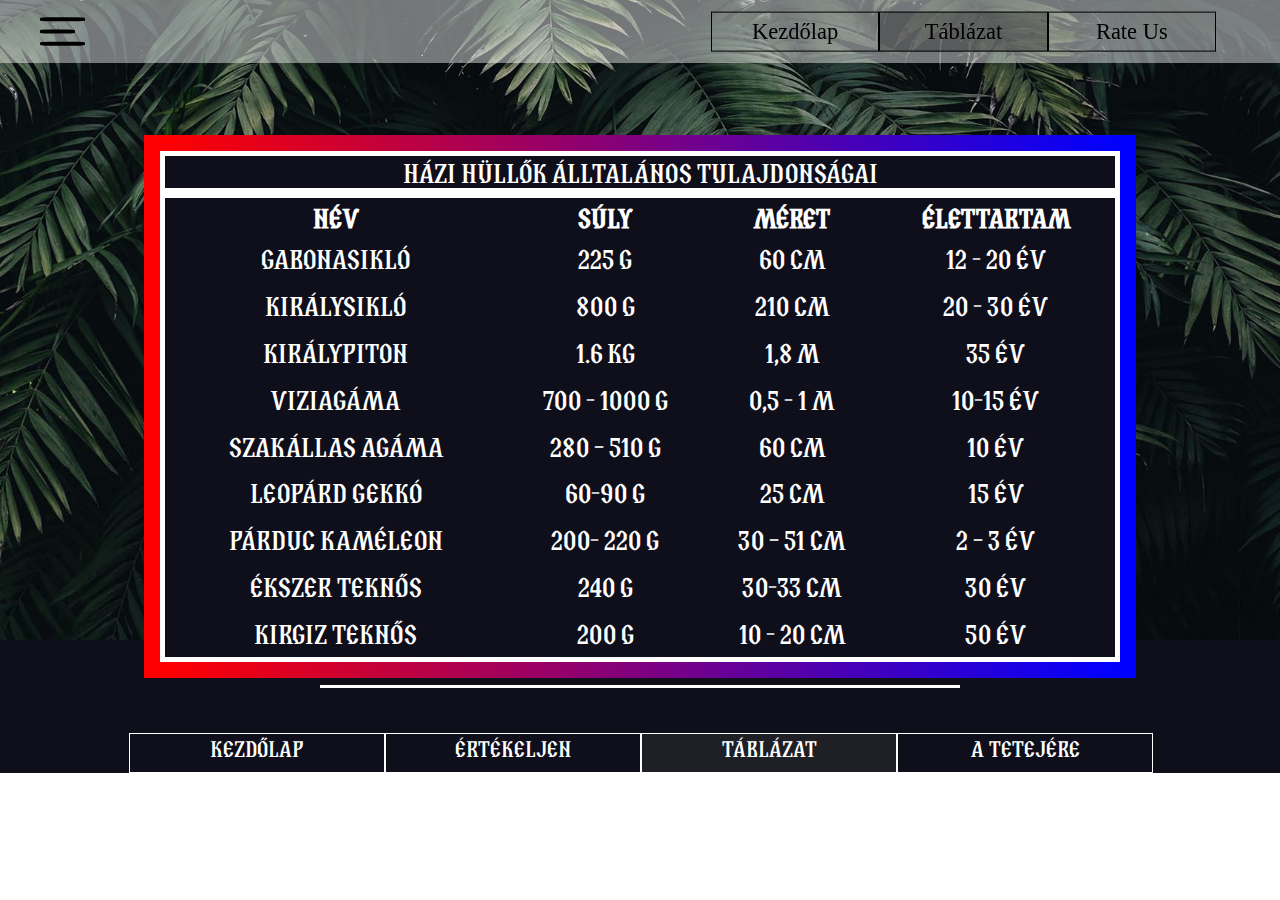
<file: table.html>
<!DOCTYPE html PUBLIC "-//W3C//DTD XHTML 1.0 Strict//EN" "http://www.w3.org/TR/xhtml1/DTD/xhtml1-strict.dtd" >
<html xmlns="http://www.w3.org/1999/xhtml" lang="hu">
<head>
    <meta http-equiv="Content-Type" content="text/html; charset=utf-8"/>
    <meta name="viewport" content="width=device-width, initial-scale=1.0"/>
    <link rel="stylesheet" href="Css/styles.css"/>
    <link rel="stylesheet" href="Css/printStyle.css"/>
    <link href="https://use.fontawesome.com/releases/v5.0.7/css/all.css" rel="stylesheet"/>
    <title>Hüllők-Tablazat</title>
</head>

<body>

    <div id="overlay"></div>
    <div id="navigation-hud">
        <div id="side-nav" class="closed">
            <div class="menu-toggle" onclick="toggleMenu()">
                <div class="button-element"></div>
            </div>
            <a href="form.html" class="menu_btn"> Rate Us </a>
            <a href="table.html" class="menu_btn current_page"> Táblázat </a>
            <a href="index.html" class="menu_btn">Kezdőlap</a>
            <div id="menu-table-wrapper" class="hidden">
                <table>
                    <tr>
                        <th>Pikkelyesek</th>
                        <th>Gyíkok</th>
                        <th>Teknősök</th>
                    </tr>
                    <tr>
                        <td> <a href="gabona.html" class="menu_choice">Gabonasikló </a></td>
                        <td><a href="vizia.html" class="menu_choice"> Viziagáma </a></td>
                        <td><a href="ekszer.html" class="menu_choice"> Ékszer teknős </a></td>

                    </tr>
                    <tr>
                        <td><a href="kiralys.html" class="menu_choice"> Királysikló </a></td>
                        <td><a href="leopard.html" class="menu_choice"> Leopárd gekkó </a></td>
                        <td><a href="kirgiz.html" class="menu_choice"> Kirgiz teknős </a></td>
                    </tr>
                    <tr>
                        <td><a href="kiralyp.html" class="menu_choice"> Király piton </a></td>
                        <td><a href="szakallas.html" class="menu_choice"> Szakállas agáma </a></td>
                    </tr>
                    <tr>
                        <td></td>
                        <td> <a href="parduc.html" class="menu_choice"> Párduc Kaméleon </a></td>
                    </tr>
                </table>

                <ul class="menu_list">
                    <li>Pikkelyesek
                        <ul>
                            <li><a href="gabona.html" class="menu_choice">Gabonasikló </a></li>
                            <li><a href="kiralys.html" class="menu_choice"> Királysikló </a></li>
                            <li><a href="kiralyp.html" class="menu_choice"> Király piton </a></li>
                        </ul>
                    </li>
                    <li>Gyíkok
                        <ul>
                            <li><a href="vizia.html" class="menu_choice"> Viziagáma </a></li>
                            <li><a href="leopard.html" class="menu_choice"> Leopárd gekkó </a></li>
                            <li><a href="szakallas.html" class="menu_choice"> Szakállas agáma </a></li>
                            <li><a href="parduc.html" class="menu_choice"> Párduc Kaméleon </a></li>
                        </ul>
                    </li>
                    <li>Teknősök
                        <ul>
                            <li><a href="ekszer.html" class="menu_choice"> Ékszer teknős </a></li>
                            <li><a href="kirgiz.html" class="menu_choice"> Kirgiz teknős </a></li>
                        </ul>
                    </li>

                </ul>
            </div>
        </div>
    </div>

    <div class="background" id="table_background">
        <div class="table_holder">
            <table summary = "A weboldalon megtalálható kisállatok nevük és átlagos súlyuk, méretük,meg élettartamuk">
                <caption>Házi hüllők álltalános tulajdonságai</caption>
                <tr>
                    <th>
                        Név
                    </th>
                    <th>
                        Súly
                    </th>
                    <th>
                        Méret
                    </th>
                    <th>
                        Élettartam
                    </th>
                </tr>
                <tr>
                    <td>
                        Gabonasikló
                    </td>
                    <td>
                        225 g
                    </td>
                    <td>
                        60 cm
                    </td>
                    <td>
                        12 - 20 év
                    </td>
                </tr>
                <tr>
                    <td>
                        Királysikló
                    </td>
                    <td>
                        800 g
                    </td>
                    <td>
                        210 cm
                    </td>
                    <td>
                        20 - 30 év
                    </td>
                </tr>
                <tr>
                    <td>
                        Királypiton
                    </td>
                    <td>
                        1.6 kg
                    </td>
                    <td>
                        1,8 m
                    </td>
                    <td>
                        35 év
                    </td>
                </tr>
                <tr>
                    <td>
                        Viziagáma
                    </td>
                    <td>
                        700 - 1000 g
                    </td>
                    <td>
                        0,5 - 1 m
                    </td>
                    <td>
                        10-15 év
                    </td>
                </tr>
                <tr>
                    <td>
                        Szakállas agáma
                    </td>
                    <td>
                        280 – 510 g
                    </td>
                    <td>
                        60 cm
                    </td>
                    <td>
                        10 év
                    </td>
                </tr>
                <tr>
                    <td>
                        Leopárd gekkó
                    </td>
                    <td>
                        60-90 g
                    </td>
                    <td>
                        25 cm
                    </td>
                    <td>
                        15 év
                    </td>
                </tr>
                <tr>
                    <td>
                        Párduc kaméleon
                    </td>
                    <td>
                        200- 220 g
                    </td>
                    <td>
                        30 – 51 cm
                    </td>
                    <td>
                        2 – 3 év
                    </td>
                </tr>
                <tr>
                    <td>
                        Ékszer teknős
                    </td>
                    <td>
                        240 g
                    </td>
                    <td>
                        30-33 cm
                    </td>
                    <td>
                        30 év
                    </td>
                </tr>
                <tr>
                    <td>
                        Kirgiz teknős
                    </td>
                    <td>
                        200 g
                    </td>
                    <td>
                        10 - 20 cm
                    </td>
                    <td>
                        50 év
                    </td>
                </tr>
            </table>
        </div>
    </div>







    <div class="footer">
        <div class="holder">
            <div class="line"></div>
            
        </div>
        <table class="footer_menu">
            <tr>
                <td>
                    <a href="index.html" class="menu_choice"> Kezdőlap </a>
                </td>
                <td>
                    <a href="form.html" class="menu_choice"> Értékeljen </a>
                </td>
                <td>
                    <a href="table.html" class="menu_choice  current_page"> Táblázat </a>
                </td>
                <td>
                    <a href="#" class="menu_choice"> A tetejére </a>
                </td>
            </tr>
        </table>
        
    </div>
    <script src="script.js" type="text/javascript"> </script>
</body>

</html>
</file>
<file: Css/styles.css>
@font-face {
    font-family: Slovic;
    src: url(../Fonts/Slovic_Demo_Var-Historic.woff);
  }

@media screen{
html{
    padding: 0;
    border: 0;
    margin: 0;
    height:0;
}
body{
    padding: 0;
    border: 0;
    margin: 0;
    font-family: 'Times New Roman', Times, serif;
}
h1 ,h2 ,h3{
    font-family: Arial, Helvetica, sans-serif;
}
.hidden{
    display: none !important;
}
#overlay{
    position: fixed;
    display: none;
    width: 100%;
    height: 100%;
    top: 0;
    left: 0;
    right: 0;
    bottom: 0;
    background-color: rgba(0, 0, 0, 0.685);
    pointer-events: all;
}


h1{
    padding: 0;
    border: 0;
    margin: 0;
}
article {
    display: block;
  }
figure a 
{
    text-decoration: none !important;
    color: white;
}

.rejtett {position:absolute; width: fit-content; left:-9999px;}
/* blokkok elkerülése */
#tartalomugras a {position:absolute; left:-9999px}
#tartalomugras a:focus {position:static; background-color:white}


::-webkit-scrollbar {
    width: 0.8em;
  }
  ::-webkit-scrollbar-track {
    background: #252525; 
  }
  ::-webkit-scrollbar-thumb {
    background: #3052af; 
  }
  ::-webkit-scrollbar-thumb:hover {
    background: rgb(0, 0, 0); 
  }


.background{
    padding: 0;
    border: 0;
    margin: 0;

    background-repeat: no-repeat;
    background-size: cover;
    width: 100%;
    top: 0px;
    z-index: 10;

}
.background h1
{
    color: #ffffff;
    padding-left: 2vw;
    padding-top: 15vh;
}
.background h2
{
    color: #ffffff;
    padding-left: 2vw;
    padding-top: 5vh;
}
#kezdolap{
    height: 100vh;
    background-image: url('../Images/main_back.jpg');
   
}
#gabona{
    height: 50vh;
    background-image: url('../Images/gabona.jpg');
    background-position: center;
}
#kiralys{
    height: 50vh;
    background-image: url('../Images/kiralys.jpg');
    background-position: center;
}
#kiralyp{
    height: 60vh;
    background-image: url('../Images/kiralyp.jpg');
    background-position: center;
}
#vizia{
    height: 70vh;
    background-image: url('../Images/vizia.jpg');
    background-position: top;
}
#leopard{
    height: 50vh;
    background-image: url('../Images/leopard.jpg');
    background-position: center;
}
#szakallas{
    height: 70vh;
    background-image: url('../Images/szakallas.jpg');
    background-position: center;
}
#parduc{
    height: 70vh;
    background-image: url('../Images/parduc.jpg');
    background-position: top;
}
#ekszer{
    height: 70vh;
    background-image: url('../Images/ekszer.jpg');
    background-position: top;
}
#kirgiz{
    height: 70vh;
    background-image: url('../Images/kirgiz.jpg');
    background-position: top;
}
#table_background{
    height: 50vw;
    min-height: 550px;
    background-image: url('../Images/tropical.jpg');
    background-position: center;
}
#form_background{
    top: 0;
    height: auto;
    min-height: 90vh;
    background-image: url('../Images/tropical.jpg');
    background-position: center;
}

/*----------MENU--------------------------------------------------*/



#side-nav{
    width: 100%;
    position: fixed;
    left: 0;
    top: 0;
    z-index: 80;
    transition: ease-in 0.2s;
}
.open{
    height: 50vh;
    background-color: rgba(255, 255, 255, 0.986);
}
.closed{
    height: 7vh;
    background-color: #ffffff71;
}


.menu-toggle{
    width: 5vw;
    height: 5vh;
    top: 3.5vh;
    transform: translateY(-50%);
    margin: 0;
    display: flex;
    float: left;
    justify-content: center;
    cursor: pointer;
    align-items: center;
    position: relative;
    margin: 0;
    margin-left: 2vw;
    z-index: 90;
}

.button-element{
    width: 55%;
    height: 9%;
    background-color: rgb(0, 0, 0);
    border-radius: 20%;
    transition: ease-in 0.1s;
}
.button-element::before,
.button-element::after{
    width: 70%;
    height: 9%;
    content: "";
    position: absolute;
    background-color: rgb(0, 0, 0);
    border-radius: 20%;
    transition: ease-in 0.3s;
}
.button-element::before{
    transform: translateY(-300%);
}
.button-element::after{
    transform: translateY(300%);
}

.menu-toggle.pressed .button-element{
    background: transparent;
}
.menu-toggle.pressed .button-element::before{
    transform: rotate(45deg);
}
.menu-toggle.pressed .button-element::after{
    transform: rotate(-45deg);
}
.logo{
    font-size: 8vh;
    color: rgb(255, 255, 255);
    height: 85%;
    position: relative;
    top: 50%;
    transform: translateY(-50%);
    left: 2vw;
    background-color: transparent;
}

.menu_btn{
    text-decoration: none;
    color: black;
    padding: 0.5%;
    width: fit-content;
    min-width: 12vw;
    right: 5vw;
    font-size: 2.5vh;
    font-weight: normal;
    background-color: transparent;
    border: 1.5px solid black; 
    position: relative;
    float: right;
    top: 3.5vh;
    transform: translateY(-50%);
    margin: 0;
    cursor: pointer;
    align-items: center;
    text-align: center;
}
.menu_btn:hover{
    background-color: rgba(0, 0, 0, 0.322);
}

.intro{
    height: auto;
    width: 100%;
    background-color: #102D3D;
    color: white;
    font-size: 2.5vh;

}
.intro article{
    padding: 5%;
}
.intro p{
    margin: 0;
}
.intro h1{
    font-size: 5vh;

}
.intro h2{
    font-size: 3.5vh;
}


/*---------------SideNavMenus------------*/

#options-wrapper{
    width: 100%;
    height: 30%;
    right: 0;
    top: 50%;
    transform: translateY(-50%);
    position: absolute;
}
#options-wrapper a{
    display: block;
    width: 100%;
    height:33%;
    cursor: pointer;
}
#options-wrapper img{
    width: 100%;
    top: 50%;
    transform: translateY(-50%);
    filter: brightness(0%);
    position: relative;
}
#options-wrapper a:hover img{
    filter: brightness(100%);
}


#menu-table-wrapper{
    top: 50%;
    transform: translateY(-50%);
    width: 80%;
    height: 60%;
    margin: auto;
    position: relative;
}
#menu-table-wrapper table{
    width: 100%;
    table-layout: fixed;
    text-align: center;
}
#menu-table-wrapper table tr{
    line-height: 200%;
}

#menu-table-wrapper table a{
    display: block;
    width: 100%;
    height: 20%;
}
.menu_list{
    display: none;
}
.menu_list li{
    background-color: transparent;
    color: black;
    margin: 0;
    text-decoration: none;
    font-family: Slovic, Arial ,Helvetica,sans-serif;
    font-size: 2.5vh;
}
.menu_list, .menu_list li{
    list-style-type: none;
    padding: 0;
    margin: 0;
}

.menu_choice{
    display: block;
    background-color: transparent;
    color: black;
    border: 1.5px solid black;
    margin: 0;
    text-decoration: none;
    font-family: Slovic, Arial ,Helvetica,sans-serif;
    font-size: 2.5vh;
    text-align: center;

}
.current_page{
    background-color: #3636366e;
}
.menu_choice:hover{
    background-color: rgba(0, 0, 0, 0.322);
}

/*-------------------Footer-------------------------------------*/

footer
{
    color: white;
    font-size: 2vh;
}

.footer{
    height: auto;
    background-color: #0f0f1b;

}

.holder{
    width: 50vw;

    padding-top: 5vh;
    margin-left: auto;
    margin-right: auto;
    
}
.holder .line{
   background-color: white;
}
.logo_holder{
    margin: 0 auto;
    width: 80%;
    height: auto;
    text-align: center;
}
.logo_holder i{
   font-size: 3.4vmin;
   padding: 1.5% 3%;
   color: white;
}

.footer_menu{
    margin: auto;
    margin-top: 5vh;
    border: 2px #ffffff;
    border-collapse: collapse;
    width: 80%;
    text-align: center;
}
.footer_menu tr td{
    border: 5px;
    color: white;
    border-color: white;
    height: 3vmax;
    width: 25%;
}
.footer_menu .menu_choice{
    width: 100%;
    height: 100%;
    color: white !important;
    border-color: white !important;

}


/*-------------------MainPage-------------------------------------*/
#kezdolap h1,#kezdolap h2{
    padding: 0 !important;
}
.Title{
    max-width: 30vmax;
    padding-top: 15vh;
    margin-left: auto;
    margin-right: auto;
    text-align: center;
}
.main_text{
    padding-top: 15%;
    padding-left: 3%;
}

h1{
    font-family: Slovic, Arial ,Helvetica,sans-serif;
    font-size: 4vmax;
    margin-bottom: 20px;
    color: rgb(10, 10, 17);
}
.main_text h1{
    margin: 0;
    font-size: 5vmax;
    color: rgb(39, 68, 146);
    -webkit-text-stroke: 1px black;
}
.line{
    height: 3px;
    width: 100%;
    background-color: black;
}
.video_holder{
    padding: 0;
    border-color: #0f0f1b;
    border-top: 3px;
    margin: 0;
    width: 100%;
    height: auto;
    text-align:center;
    background-color: #114B5F;
    z-index: 5;
}

.video_holder video{
    border-color: black;
    width: 50%;
    margin: 0 auto;
}
.video_holder a
{
    color: white;
    font-size: 2vw;
}
.video_holder :visited
{
    color: rgb(82, 9, 82);
    font-size: 2vw;
}


/*----------------------Content----------------------------------*/

.info_wrapper{
    width: 100%;
    height: 60vh;
    overflow: hidden;
    display: flex;
}
.text_box{
    margin: 0;
    width: 70%;
    height: 100%;
    background-color: #114B5F;
    border: none;
    overflow-y: scroll;
    font-size: 1.4em;
}
#options_bar
{

    height: 6vmax;
    max-height: 50px;
    width: 100%;
    background-color: #0f0f1b;
}
.option_choice{

    height: 100%;
    width: 25%;
    margin: 0;
    display: block;
    float: left;
    background-color: #0f0f1b;
    color: white;
    border: none;
    cursor: pointer;
    padding: 0;
    font-size: 3vmin;
}
.content {
    display: none;
    border: none;
    color: white;
    font-size:calc(10px + 0.8vw);
    padding-left: 2vw;
    line-height: 250%;
}
.option_choice:hover {
    background-color: #102D3D;
}
.option_choice.active {
    background-color: #114B5F;
    border: none;
  }
.side_notes{
    margin: 0;
    width: 30%;
    height: 100%;
    border-style: outset;
    border-width: 5px;
    border-color: #0f0f1b;
    background-color: #102D3D;
    overflow-y: scroll;
    color: white;
}
.side_notes img
{
    width: 100%;
}

#ekszer h1{
    color: black !important;
    padding-top: 25vh;
}
#ekszer h2{
    color: black !important;
}

button:focus {outline:0;}

/*---------------------------Form-----------------------------*/

.form_holder{
    position: relative;
    margin: auto;
    width: 35vw;
    height: fit-content;
    min-height: 75vh;
    top: 8vh;
    background-color: #0f0f1b;
    border: 1em solid transparent;
    border-image: linear-gradient(to right, red, blue);
    border-image-slice: 1;
}
.form_holder form{

   min-height: 100%;
   display: flex;
   flex-direction: column;
   justify-content: center;
   align-items: center;
}
.form_holder form div{
    display: flex;
    width: 100%;
    margin: 1vh 0;
}
.form_holder textarea,.form_holder input[type=text]{
    width: 70%;
    max-width: 70%;
    max-height: 18vh;
    margin: 0 5%;
    padding:  2% 5%;
    border-radius: 5px;
    border-color: #000000;
    border-width: 5px;
    box-sizing: border-box;
    font-size: 2vmin;
    font-family: Slovic, Arial ,Helvetica,sans-serif;
}
.form_holder input[type=submit],.form_holder input[type=reset]{
    width: 50%;
    margin: 0;
    height: 8%;
    display: inline-block;
    position: absolute;
    bottom: 0;
    box-sizing: border-box;
    font-family: Slovic, Arial ,Helvetica,sans-serif;
    background-color: #114B5F;
    border: 0;
}
.form_holder input[type=submit]{
    right: 0;
}

.form_holder input[type=reset]{
    left: 0;
}
.form_holder input[type=checkbox] {
    margin: 0 4% 0 15%;
    transform: scale(1.5);
}
.form_holder input[type=radio] {
    margin-left: 5%;
}
.form_holder label ,.radio_buttons text {
    width: 80%;
    display: inline-block;
    overflow: hidden;
    color: white;    
    font-family: Slovic, Arial ,Helvetica,sans-serif;
    font-size: 2vmin;
}
.inline_radio
{
    width: 15% !important;
}
.radio_buttons
{
    display: block !important;
    color: white;
    width: 70% !important;
    height: 10%;
    margin: 0 0 8% 15%;
    font-size: 2.2vmin;
    font-family: Slovic, Arial ,Helvetica,sans-serif;
}
    

/*-----------------------------Table------------------------------------*/

.table_holder{
    width: 75vw;
    height: auto;
    position: relative;
    margin: auto;
    background-color: #0f0f1b;
    top: 15vh;
    border: 1em solid transparent;
    border-image: linear-gradient(to right, red, blue);
    border-image-slice: 1;
}
.table_holder table , caption{
    width: 100%;
    height: 100%;
    font-size: 3vmin;
    color: white;
    font-family: Slovic, Arial ,Helvetica,sans-serif;
    border-style: solid;
    border-width: 0.2em;
    border-color: white;
    text-align: center;
    box-sizing: border-box;
}

.table_holder td {

    box-sizing: border-box;
    height: 3.5vw;
}


@media only screen and (orientation: portrait) {

    .background{
        height: 35vh !important;
    }
    #ekszer h1{
        color: black !important;
        padding-top: 15vh;
    }
    .Title{
        
        padding-top: 8vh !important;

    }
    .main_text{
        padding-top: 2vh !important;

    }
    
    

.open{
    height: 70vh;
}
.menu_btn{
    width: 25%;
}
    
.menu-toggle{
    width: 9vw;
}
.button-element{
    width: 80%;
}
.button-element::before,
.button-element::after{
    width: 90%;
}
#menu-table-wrapper table{
    display: none;
}
#menu-table-wrapper .menu_list{
    display: inherit;
}
.form_holder{
    width: 80vw;
}
.form_holder textarea,.form_holder input[type=text]{
    font-size: 3vmin;
}
.form_holder label {
font-size: 3vmin;
}
.video_holder{
    
    width: 100%;
    height: auto;

}

.video_holder video{
    border-color: black;
    width: 90%;
    margin: 0 auto;
}
}



@media (max-width: 450px) {
    
.info_wrapper{
   
    height: 100vh;
    display: block;
}
.text_box{
   
    width: 100%;
    height: 50%;
    
}

.side_notes{
   
    width: 100%;
    height: 50%;
}

}

@media (max-height: 650px)
  {
    .open{
        height: 100vh;
    }

  }
}
</file>
<file: Css/printStyle.css>
@media print{
    #tartalomugras , #overlay , #navigation-hud , .footer_menu, .holder ,#options_bar{
        display: none;
    }
    .body{
        color: black !important;
    }
    .background::after{
        content: url("../Images/main_back.jpg");
    }

    .video_holder{
        width: 100%;
        content: url("../Images/snapshot.jpg") !important;
    }
    .video_holder video{
       display: none;
       
    }
       
}
</file>
